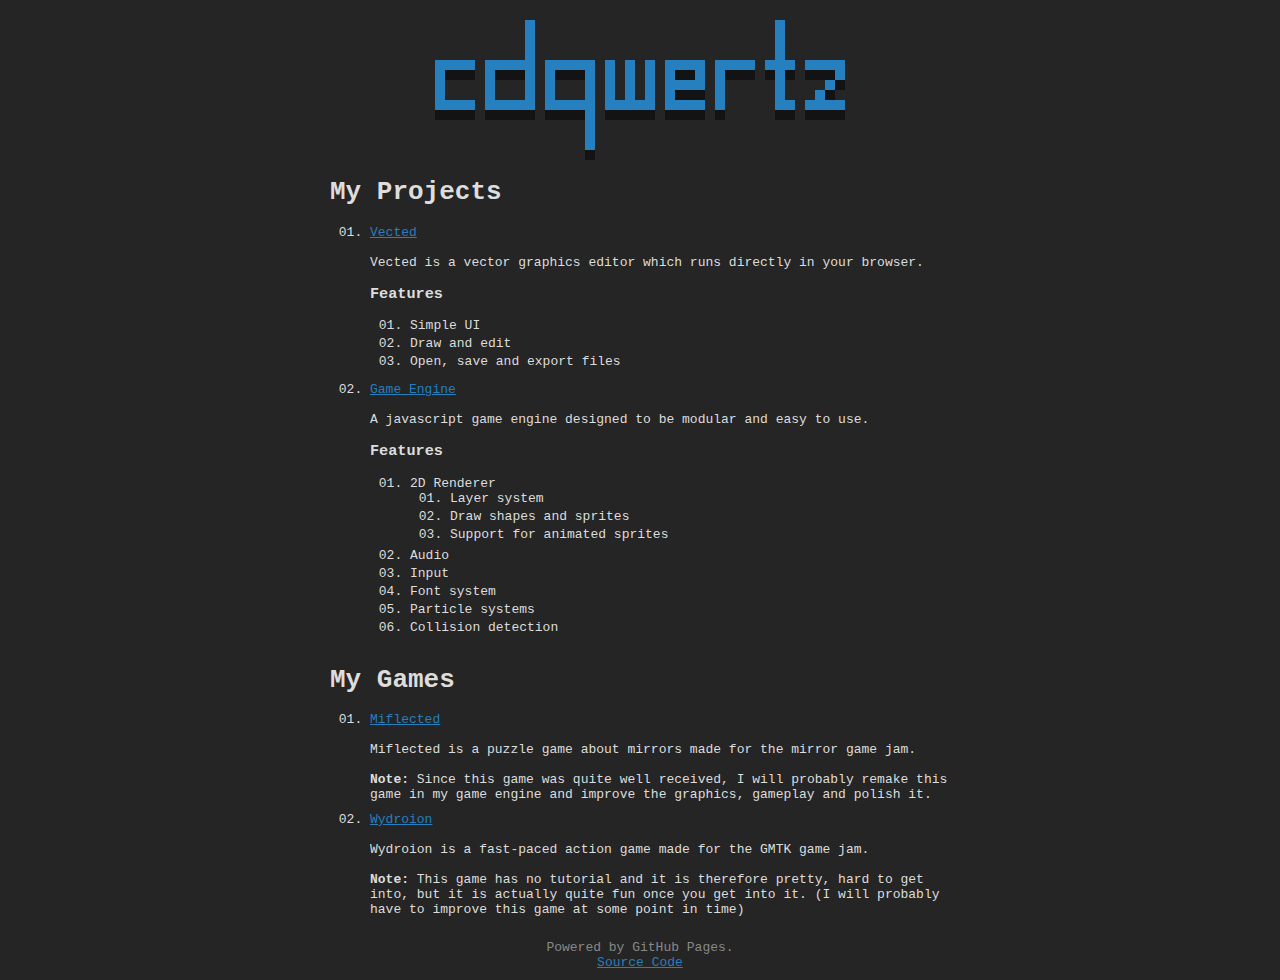
<file: index.html>
<!DOCTYPE html>

<!--

The MIT License (MIT)

Copyright (c) 2017 cdqwertz <cdqwertz@gmail.com>

Permission is hereby granted, free of charge, to any person obtaining a copy of this
software and associated documentation files (the "Software"), to deal in the Software
without restriction, including without limitation the rights to use, copy, modify, merge,
publish, distribute, sublicense, and/or sell copies of the Software, and to permit
persons to whom the Software is furnished to do so, subject to the following conditions:

The above copyright notice and this permission notice shall be included in all copies or
substantial portions of the Software.

THE SOFTWARE IS PROVIDED "AS IS", WITHOUT WARRANTY OF ANY KIND, EXPRESS OR IMPLIED,
INCLUDING BUT NOT LIMITED TO THE WARRANTIES OF MERCHANTABILITY, FITNESS FOR A PARTICULAR
PURPOSE AND NONINFRINGEMENT. IN NO EVENT SHALL THE AUTHORS OR COPYRIGHT HOLDERS BE LIABLE
FOR ANY CLAIM, DAMAGES OR OTHER LIABILITY, WHETHER IN AN ACTION OF CONTRACT, TORT OR
OTHERWISE, ARISING FROM, OUT OF OR IN CONNECTION WITH THE SOFTWARE OR THE USE OR OTHER
DEALINGS IN THE SOFTWARE.

-->

<html>
	<head>
		<meta charset="utf-8">
		<meta name="viewport" content="width=device-width, initial-scale=1">
		<link rel="stylesheet" type="text/css" href="css/style.css" media="screen">
		<title>cdqwertz</title>
	</head>
	<body>
		<img alt="cdqwertz" class="name" src="img/cdqwertz.png"></img>
		<div class="text">
			<h1>My Projects</h1>
			<ul>
				<li>
					<a href="https://github.com/cdqwertz/vected">Vected</a><br><br>
					Vected is a vector graphics editor which runs directly in your browser.

					<h3>Features</h3>
					<ul>
						<li>Simple UI</li>
						<li>Draw and edit</li>
						<li>Open, save and export files</li>
					</ul>
				</li>
				<li>
					<a href="https://github.com/cdqwertz/game-engine-2">Game Engine</a><br><br>
					A javascript game engine designed to be modular and easy to use.

					<h3>Features</h3>
					<ul>
						<li>
							2D Renderer
							<ul>
								<li>Layer system</li>
								<li>Draw shapes and sprites</li>
								<li>Support for animated sprites</li>
							</ul>
						</li>
						<li>Audio</li>
						<li>Input</li>
						<li>Font system</li>
						<li>Particle systems</li>
						<li>Collision detection</li>
					</ul>
				</li>
			</ul>

			<h1>My Games</h1>
			<ul>
				<li>
					<a href="https://cdqwertz.itch.io/miflected">Miflected</a><br><br>
					Miflected is a puzzle game about mirrors made for the mirror game jam.<br><br>
					<strong>Note:</strong> Since this game was quite well received, I will
					probably remake this game in my game engine and improve the graphics,
					gameplay and polish it.
				</li>
				<li>
					<a href="https://cdqwertz.itch.io/wydroion">Wydroion</a><br><br>
					Wydroion is a fast-paced action game made for the GMTK game jam.<br><br>
					<strong>Note:</strong> This game has no tutorial and it is therefore pretty,
					hard to get into, but it is actually quite fun once you get into it. (I will
					probably have to improve this game at some point in time)
				</li>
			</ul>

			<div class="footer">
				Powered by GitHub Pages.<br>
				<a href="https://github.com/cdqwertz/cdqwertz.github.io">Source Code</a>
			</div>
		</div>
	</body>
</html>
</file>
<file: css/style.css>
body {
	background: #252525;
	color: #ddd;
}

.name {
	position: absolute;
	left: 0;
	right: 0;
	top: 20px;

	margin-left: auto;
	margin-right: auto;
	width: 410px;
	max-width: 90%;

	color: #267fbe;
	text-align: center;
	font-size: 3rem;
	font-family: monospace;

	image-rendering: optimizeSpeed;
	image-rendering: -moz-crisp-edges;
	image-rendering: -o-crisp-edges;
	image-rendering: crisp-edges;
	image-rendering: pixelated;
}

.error {
	position: absolute;
	left: 0;
	right: 0;
	top: 20px;

	margin-left: auto;
	margin-right: auto;
	width: 170px;
	max-width: 90%;

	color: #267fbe;
	text-align: center;
	font-size: 3rem;
	font-family: monospace;

	image-rendering: optimizeSpeed;
	image-rendering: -moz-crisp-edges;
	image-rendering: -o-crisp-edges;
	image-rendering: crisp-edges;
	image-rendering: pixelated;
}


.text {
	position: absolute;
	top: 150px;
	left: 0;
	right: 0;
	margin-left: auto;
	margin-right: auto;

	width: 50%;

	padding: 10px;

	font-family: monospace;
	box-sizing: border-box;
}

@media screen and (max-width : 800px) {
	.text {
		width: 100%;
	}
}

.text ul {
	list-style-type: decimal-leading-zero;
}

.text > ul > li {
	padding-bottom: 10px;
}

.text > ul > li li {
	padding-bottom: 3px;
}

.text a {
	color: #267fbe;
}

.text a:visited {
	color: #267fbe;
}

.footer {
	text-align: center;
	color: #888;
}
</file>
